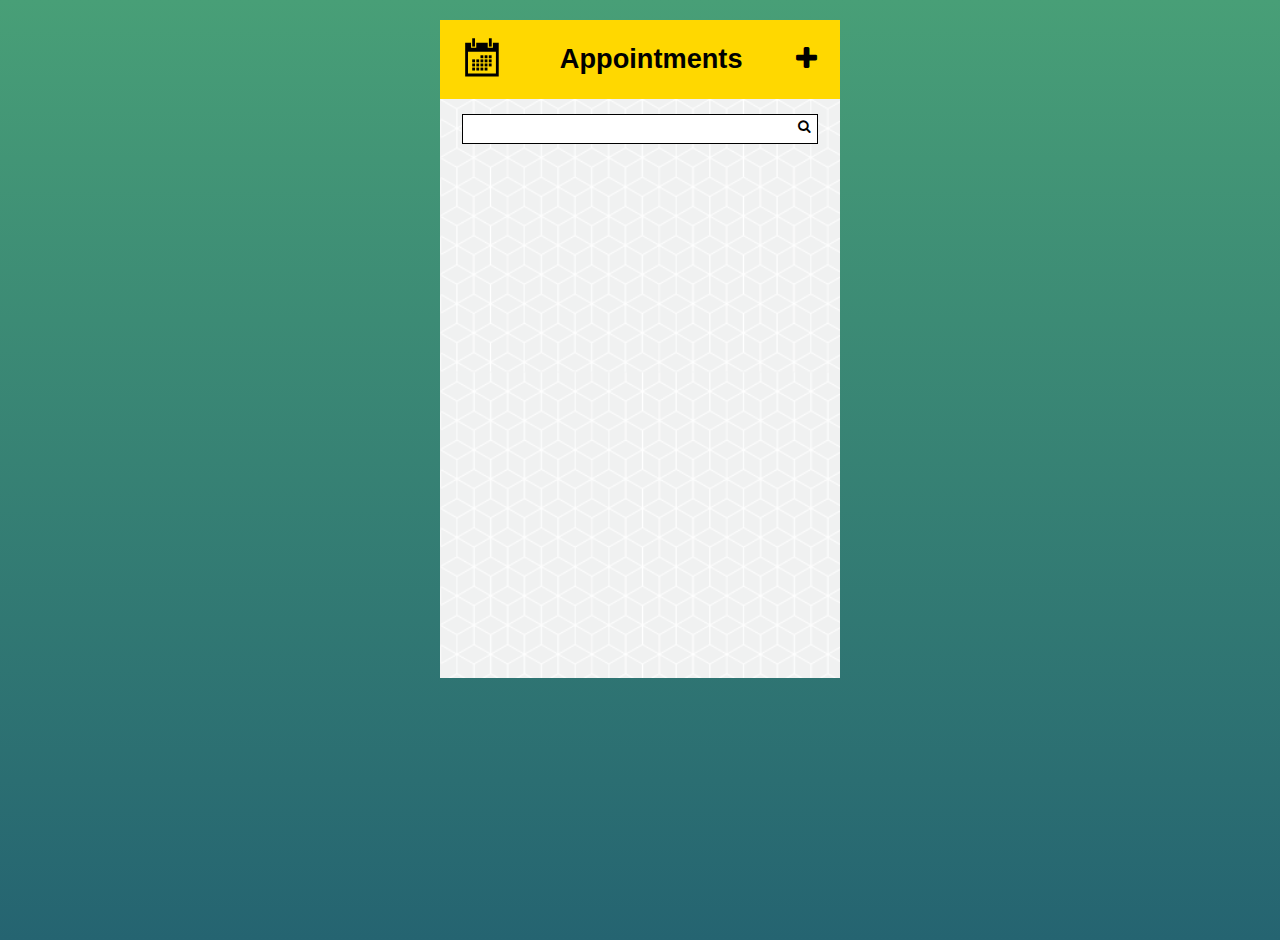
<file: form-appointment/index.html>
<!DOCTYPE html>
<html>
  <head>
    <meta charset="utf-8">
    <script src="js/jquery-1.11.2.min.js"></script>
    <script src="js/jquery-1.11.2.js"></script>
    <script src="http://ajax.googleapis.com/ajax/libs/jquery/1.7/jquery.min.js"></script>
    <script type="text/javascript" src="http://maps.google.com/maps/api/js?sensor=true"></script>
    <script src="js/maps.js"></script>
    <meta name="viewport" content="width=device-width, initial-scale=1">
    <link href='http://fonts.googleapis.com/css?family=Montserrat' rel='stylesheet' type='text/css'>
    <link rel="stylesheet" href="http://maxcdn.bootstrapcdn.com/font-awesome/4.3.0/css/font-awesome.min.css">
    <link href='http://fonts.googleapis.com/css?family=Montserrat' rel='stylesheet' type='text/css'>
    <link href='http://fonts.googleapis.com/css?family=Ubuntu:300,400' rel='stylesheet' type='text/css'>

    <link rel="stylesheet" href="css/main.css">
        <link rel="stylesheet" href="css/responsive.css">
    <title>Title</title>
  </head>
  <body>





    <div class="wrapper"></div>





    <div class="deats-wrapper">
      <div class="deats-title-div title-div">
        <button class="deats-back-button back-button">
          <svg class="deats-back-svg back-svg" xmlns="http://www.w3.org/2000/svg" xmlns:xlink="http://www.w3.org/1999/xlink" xmlns:sketch="http://www.bohemiancoding.com/sketch/ns" width="60px" height="60px" viewBox="0 0 60 60" version="1.1">
              <title>Slice 1</title>
              <description>Created with Sketch (http://www.bohemiancoding.com/sketch)</description>
              <defs/>
              <g id="Page 1" stroke="none" stroke-width="1" fill="none" fill-rule="evenodd">
                  <g id="Group" fill="#FFF">
                      <path d="M30,0 C13.4622,0 0,13.452 0,29.9898 C0,46.5372 13.4622,60 30,60 C46.5378,60 60,46.5372 60,29.9898 C60,13.452 46.5378,0 30,0 L30,0 Z M30,54.5424 C16.4652,54.5424 5.4576,43.5342 5.4576,29.9898 C5.4576,16.455 16.4652,5.4576 30,5.4576 C43.5348,5.4576 54.5424,16.455 54.5424,29.9898 C54.5424,43.5348 43.5348,54.5424 30,54.5424 L30,54.5424 Z M30,54.5424" id="Shape"/>
                      <path d="M30.6923545,42.3129124 C31.615146,43.2290292 33.1117881,43.2290292 34.0333392,42.3129124 C34.9561307,41.3972061 34.9561307,39.9107234 34.0333392,38.9941959 L24.8931555,30 L34.0337527,21.0061121 C34.9565441,20.0904059 34.9565441,18.6035125 34.0337527,17.6873956 C33.5727704,17.2295425 32.9674985,17 32.3630536,17 C31.7586086,17 31.1533368,17.2295425 30.6923545,17.6873956 L19.9665574,28.3407958 C19.0433525,29.2569126 19.0433525,30.7429847 19.9665574,31.6595122 L30.6923545,42.3129124 Z M30.6923545,42.3129124" id="Shape"/>
                  </g>
              </g>
          </svg>
        </button>
        <div class="deats-icon-div icon-div">
              <i class="fa fa-pencil deats-edit-icon"></i>
        </div>
      </div>
      <div class="deats-div">
        <div class="deats-div-components deats-title-span">doctor appointmen</div>
        <div class="deats-div-components deats-date-time-span">date 112 423</div>
        <div class="deats-div-components deats-full-date-time-span">date 112 423</div>
        <div class="deats-div-components deats-background map deats-div-components-map" id="map">map</div>
        <div class="deats-div-components deats-background weather">
          <div class="white-overlay"></div>
          <div class="deats-weather-components deats-weather-temp">
            <p class="p-top temp-top">Temperature:</p>
            <p class="temp-bottom">26&#176;</p>
          </div>
          <div class="deats-weather-components deats-weather-rain">
            <p class="p-top rain-chance-top">Humidity:</p>
            <p class="rain-chance-bottom">40%</p>
          </div>
        </div>
      </div>
    </div>





    <script type="schmoo" id="main-screen">
      <div class="title-div">
        <span class="logo-span">
          <svg class="calendar-svg" xmlns="http://www.w3.org/2000/svg" xmlns:xlink="http://www.w3.org/1999/xlink" version="1.1" id="Layer_1" x="0px" y="0px" width="100px" height="100px" viewBox="5.0 -10.0 100.0 135.0" enable-background="new 0 0 100 100" xml:space="preserve">
          <g>
            <rect x="65.945" y="43.337" fill="#000000" width="6.493" height="6.736"/>
          </g>
          <g>
            <rect x="56.457" y="43.337" fill="#000000" width="6.486" height="6.736"/>
          </g>
          <g>
            <rect x="46.958" y="43.337" fill="#000000" width="6.483" height="6.736"/>
          </g>
          <g>
            <rect x="65.945" y="52.729" fill="#000000" width="6.493" height="6.738"/>
          </g>
          <g>
            <rect x="56.457" y="52.729" fill="#000000" width="6.486" height="6.738"/>
          </g>
          <g>
            <rect x="46.958" y="52.729" fill="#000000" width="6.483" height="6.738"/>
          </g>
          <g>
            <rect x="37.466" y="52.729" fill="#000000" width="6.49" height="6.738"/>
          </g>
          <g>
            <rect x="27.975" y="52.729" fill="#000000" width="6.489" height="6.738"/>
          </g>
          <g>
            <rect x="65.945" y="62.12" fill="#000000" width="6.493" height="6.735"/>
          </g>
          <g>
            <rect x="56.457" y="62.12" fill="#000000" width="6.486" height="6.735"/>
          </g>
          <g>
            <rect x="46.958" y="62.12" fill="#000000" width="6.483" height="6.735"/>
          </g>
          <g>
            <rect x="37.466" y="62.12" fill="#000000" width="6.49" height="6.735"/>
          </g>
          <g>
            <rect x="27.975" y="62.12" fill="#000000" width="6.489" height="6.735"/>
          </g>
          <g>
            <rect x="56.457" y="71.512" fill="#000000" width="6.486" height="6.734"/>
          </g>
          <g>
            <rect x="46.958" y="71.512" fill="#000000" width="6.483" height="6.734"/>
          </g>
          <g>
            <rect x="37.466" y="71.512" fill="#000000" width="6.49" height="6.734"/>
          </g>
          <g>
            <rect x="27.975" y="71.512" fill="#000000" width="6.489" height="6.734"/>
          </g>
          <path class="calendar-path" fill="#000000" d="M75.435,14.846v11.409H63.513V14.846H37.246v11.409h-11.89V14.846H11.883V91.71h76.864V14.846H75.435z   M82.302,85.265H18.328V35.342h63.974V85.265z"/>
          <rect x="66.264" y="4.35" fill="#000000" width="6.427" height="19.082"/>
          <rect x="27.975" y="4.35" fill="#000000" width="6.427" height="19.082"/>
          </svg>
        </span>
        <span class="title-span">Appointments</span>
        <button class="new-appt-button"><i class="fa fa-plus fa-2x"></i></button>
      </div>
      <div class="search-div">
        <input class="search-input" type="text">
        <button class="search-submit-button"><i class="fa fa-search"></i></button>
      </div>
      <div class="list">
        <ul class="appt-list">
          
        </ul>
      </div>
    </script>





    <script type="scrizipt" class="appt-listing">

          <li class="appointment-list-item">
            <div class="click-4-deats">
              <div class="column time-weather-div">
                <span class="time-span">T:ME</span>
                <span class="weather-span">56</span>
              </div>
              <div class="column title-place-div">
                <span class="li-title-span">TITLE</span>
                <span class="place-span">ADDRESS</span>
              </div>
            </div>
            <div class="icon-div delete-div">
              <i class="fa fa-trash-o main-trash"></i>
            </div>
          </li>

    </script>





    <script type="text/html" id="new-appointment">
      <div class="title-div appt-title-div">
        <button class="back-button">
          <svg class="back-svg" xmlns="http://www.w3.org/2000/svg" xmlns:xlink="http://www.w3.org/1999/xlink" xmlns:sketch="http://www.bohemiancoding.com/sketch/ns" width="60px" height="60px" viewBox="0 0 60 60" version="1.1">
              <title>Slice 1</title>
              <description>Created with Sketch (http://www.bohemiancoding.com/sketch)</description>
              <defs/>
              <g id="Page 1" stroke="none" stroke-width="1" fill="none" fill-rule="evenodd">
                  <g id="Group" fill="#000000">
                      <path d="M30,0 C13.4622,0 0,13.452 0,29.9898 C0,46.5372 13.4622,60 30,60 C46.5378,60 60,46.5372 60,29.9898 C60,13.452 46.5378,0 30,0 L30,0 Z M30,54.5424 C16.4652,54.5424 5.4576,43.5342 5.4576,29.9898 C5.4576,16.455 16.4652,5.4576 30,5.4576 C43.5348,5.4576 54.5424,16.455 54.5424,29.9898 C54.5424,43.5348 43.5348,54.5424 30,54.5424 L30,54.5424 Z M30,54.5424" id="Shape"/>
                      <path d="M30.6923545,42.3129124 C31.615146,43.2290292 33.1117881,43.2290292 34.0333392,42.3129124 C34.9561307,41.3972061 34.9561307,39.9107234 34.0333392,38.9941959 L24.8931555,30 L34.0337527,21.0061121 C34.9565441,20.0904059 34.9565441,18.6035125 34.0337527,17.6873956 C33.5727704,17.2295425 32.9674985,17 32.3630536,17 C31.7586086,17 31.1533368,17.2295425 30.6923545,17.6873956 L19.9665574,28.3407958 C19.0433525,29.2569126 19.0433525,30.7429847 19.9665574,31.6595122 L30.6923545,42.3129124 Z M30.6923545,42.3129124" id="Shape"/>
                  </g>
              </g>
          </svg>
        </button>
        <span class="appt-title-span title-span">New Appointment</span>
      </div>
       <div class="appt-name-div">
         <form class="new-appointment-form" action="">
          <div class="appt-listdivs appt-title-div-edit-add">
            <span class="appt-white-blocks appt-name-label-span">title</span>
            <input class="appt-input appt-name-input" type="text">
          </div>
          <div class="appt-listdivs appt-street-div">
            <span class="appt-white-blocks appt-street-label-span">street</span>
            <input class="appt-input appt-street-input" id="appt-street-input" type="text">
          </div>
          <div class="appt-listdivs city-st-div">
            <div class="appt-listdivs city-div">

                <span class="appt-white-blocks city-title">city</span>
                <input class="appt-input city-title-input" type="text">

              <label class="appt-label state-choice-label">
                <select class="appt-select state-choice" name="" id="">
                  <option class="state-option" value="">..</option>
                  <option class="state-option" value="al">AL</option>
                  <option class="state-option" value="ak">AK</option>
                  <option class="state-option" value="az">AZ</option>
                  <option class="state-option" value="ar">AR</option>
                  <option class="state-option" value="ca">CA</option>
                  <option class="state-option" value="co">CO</option>
                  <option class="state-option" value="ct">CT</option>
                  <option class="state-option" value="de">DE</option>
                  <option class="state-option" value="fl">FL</option>
                  <option class="state-option" value="ga">GA</option>
                  <option class="state-option" value="hi">HI</option>
                  <option class="state-option" value="id">ID</option>
                  <option class="state-option" value="il">IL</option>
                  <option class="state-option" value="in">IN</option>
                  <option class="state-option" value="ia">IA</option>
                  <option class="state-option" value="ks">KS</option>
                  <option class="state-option" value="ky">KY</option>
                  <option class="state-option" value="la">LA</option>
                  <option class="state-option" value="me">ME</option>
                  <option class="state-option" value="md">MD</option>
                  <option class="state-option" value="ma">MA</option>
                  <option class="state-option" value="mi">MI</option>
                  <option class="state-option" value="mn">MN</option>
                  <option class="state-option" value="ms">MS</option>
                  <option class="state-option" value="mo">MO</option>
                  <option class="state-option" value="mt">MT</option>
                  <option class="state-option" value="ne">NE</option>
                  <option class="state-option" value="nv">NV</option>
                  <option class="state-option" value="nh">NH</option>
                  <option class="state-option" value="nj">NJ</option>
                  <option class="state-option" value="nm">NM</option>
                  <option class="state-option" value="ny">NY</option>
                  <option class="state-option" value="nc">NC</option>
                  <option class="state-option" value="nd">ND</option>
                  <option class="state-option" value="oh">OH</option>
                  <option class="state-option" value="ok">OK</option>
                  <option class="state-option" value="or">OR</option>
                  <option class="state-option" value="pa">PA</option>
                  <option class="state-option" value="ri">RI</option>
                  <option class="state-option" value="sc">SC</option>
                  <option class="state-option" value="sd">SD</option>
                  <option class="state-option" value="tn">TN</option>
                  <option class="state-option" value="tx">TX</option>
                  <option class="state-option" value="ut">UT</option>
                  <option class="state-option" value="vt">VT</option>
                  <option class="state-option" value="va">VA</option>
                  <option class="state-option" value="wa">WA</option>
                  <option class="state-option" value="wv">WV</option>
                  <option class="state-option" value="wi">WI</option>
                  <option class="state-option" value="wy">WY</option>
                </select>
              </label>
            </div>
          </div>
          <div class="appt-listdivs appt-date-div">
            <span class="appt-white-blocks appt-date-label-span">date</span>
            <input id="tester" class="appt-input appt-date-label-input" type="text" placeholder="mm/dd/yy">
          </div>
          <div class="appt-listdivs appt-time-category-div">

              <label class="appt-label-time appt-label time-hours-label">

                <select class="appt-select-time appt-select time-hours">
                  <option value="1">1</option>
                  <option value="2">2</option>
                  <option value="3">3</option>
                  <option value="4">4</option>
                  <option value="5">5</option>
                  <option value="6">6</option>
                  <option value="7">7</option>
                  <option value="8">8</option>
                  <option value="9">9</option>
                  <option value="10">10</option>
                  <option value="11">11</option>
                  <option value="0">12</option>
                </select>
              </label>
              <label class="appt-label-time appt-label time-minutes-label">
                <select class="appt-select-time appt-select time-minutes">
                  <option value="00">00</option>
                  <option value="15">15</option>
                  <option value="30">30</option>
                  <option value="45">45</option>
                </select>
              </label>
              <label class="appt-label-time appt-label time-pmam-label">
                <select class="appt-select-time appt-select time-pmam">
                  <option value="12">pm</option>
                  <option value="0">am</option>
                </select>
              </label>
            </span>
            <label class="appt-label-category appt-label">
              <select class="appt-select-category appt-select">
                <option selected value="Medical">Medical</option>
                <option value="Entertainment">Entertainment</option>
                <option value="School">School</option>
                <option value="Family">Family</option>
                <option value="Poop">Poop</option>
              </select>
            </label>
          </div>
          <div class="cancel-save-div">
            <button class="cancel-save cancel-button">Cancel</button>
            <button class="cancel-save submit-button">Submit</button>

          </div>
          <div class="error-message-fill"></div>

        </form>
      </div>
    </script>

    <script type="bamboo" id="edit-appointment">
      <div class="title-div appt-title-div">
        <button class="back-button">
          <svg class="back-svg" xmlns="http://www.w3.org/2000/svg" xmlns:xlink="http://www.w3.org/1999/xlink" xmlns:sketch="http://www.bohemiancoding.com/sketch/ns" width="60px" height="60px" viewBox="0 0 60 60" version="1.1">
              <title>Slice 1</title>
              <description>Created with Sketch (http://www.bohemiancoding.com/sketch)</description>
              <defs/>
              <g id="Page 1" stroke="none" stroke-width="1" fill="none" fill-rule="evenodd">
                  <g id="Group" fill="#000000">
                      <path d="M30,0 C13.4622,0 0,13.452 0,29.9898 C0,46.5372 13.4622,60 30,60 C46.5378,60 60,46.5372 60,29.9898 C60,13.452 46.5378,0 30,0 L30,0 Z M30,54.5424 C16.4652,54.5424 5.4576,43.5342 5.4576,29.9898 C5.4576,16.455 16.4652,5.4576 30,5.4576 C43.5348,5.4576 54.5424,16.455 54.5424,29.9898 C54.5424,43.5348 43.5348,54.5424 30,54.5424 L30,54.5424 Z M30,54.5424" id="Shape"/>
                      <path d="M30.6923545,42.3129124 C31.615146,43.2290292 33.1117881,43.2290292 34.0333392,42.3129124 C34.9561307,41.3972061 34.9561307,39.9107234 34.0333392,38.9941959 L24.8931555,30 L34.0337527,21.0061121 C34.9565441,20.0904059 34.9565441,18.6035125 34.0337527,17.6873956 C33.5727704,17.2295425 32.9674985,17 32.3630536,17 C31.7586086,17 31.1533368,17.2295425 30.6923545,17.6873956 L19.9665574,28.3407958 C19.0433525,29.2569126 19.0433525,30.7429847 19.9665574,31.6595122 L30.6923545,42.3129124 Z M30.6923545,42.3129124" id="Shape"/>
                  </g>
              </g>
          </svg>
        </button>
        <span class="edit-appt-title-span appt-title-span title-span">Edit Appointment</span>
        <div class="edit-icon-div icon-div">
              <i class="fa fa-trash-o edit-trash-icon"></i>
        </div>
      </div>
      <div class="appt-name-div">
        <form class="new-appointment-form" action="">
          <div class="appt-listdivs appt-title-div-edit-add">
            <span class="appt-white-blocks appt-name-label-span">title</span>
            <input class="appt-input appt-name-input" type="text">
          </div>
          <div class="appt-listdivs appt-street-div">
            <span class="appt-white-blocks appt-street-label-span">street</span>

            <input class="appt-input appt-street-input" id="appt-street-input" type="text">
          </div>
          <div class="appt-listdivs city-st-div">
            <div class="appt-listdivs city-div">

                <span class="appt-white-blocks city-title">city</span>
                <input class="appt-input city-title-input" type="text">

              <label class="appt-label state-choice-label">

                <select class="appt-select state-choice" name="" id="">
                  <option class="state-option" value="">..</option>
                  <option class="state-option" value="al">AL</option>
                  <option class="state-option" value="ak">AK</option>
                  <option class="state-option" value="az">AZ</option>
                  <option class="state-option" value="ar">AR</option>
                  <option class="state-option" value="ca">CA</option>
                  <option class="state-option" value="co">CO</option>
                  <option class="state-option" value="ct">CT</option>
                  <option class="state-option" value="de">DE</option>
                  <option class="state-option" value="fl">FL</option>
                  <option class="state-option" value="ga">GA</option>
                  <option class="state-option" value="hi">HI</option>
                  <option class="state-option" value="id">ID</option>
                  <option class="state-option" value="il">IL</option>
                  <option class="state-option" value="in">IN</option>
                  <option class="state-option" value="ia">IA</option>
                  <option class="state-option" value="ks">KS</option>
                  <option class="state-option" value="ky">KY</option>
                  <option class="state-option" value="la">LA</option>
                  <option class="state-option" value="me">ME</option>
                  <option class="state-option" value="md">MD</option>
                  <option class="state-option" value="ma">MA</option>
                  <option class="state-option" value="mi">MI</option>
                  <option class="state-option" value="mn">MN</option>
                  <option class="state-option" value="ms">MS</option>
                  <option class="state-option" value="mo">MO</option>
                  <option class="state-option" value="mt">MT</option>
                  <option class="state-option" value="ne">NE</option>
                  <option class="state-option" value="nv">NV</option>
                  <option class="state-option" value="nh">NH</option>
                  <option class="state-option" value="nj">NJ</option>
                  <option class="state-option" value="nm">NM</option>
                  <option class="state-option" value="ny">NY</option>
                  <option class="state-option" value="nc">NC</option>
                  <option class="state-option" value="nd">ND</option>
                  <option class="state-option" value="oh">OH</option>
                  <option class="state-option" value="ok">OK</option>
                  <option class="state-option" value="or">OR</option>
                  <option class="state-option" value="pa">PA</option>
                  <option class="state-option" value="ri">RI</option>
                  <option class="state-option" value="sc">SC</option>
                  <option class="state-option" value="sd">SD</option>
                  <option class="state-option" value="tn">TN</option>
                  <option class="state-option" value="tx">TX</option>
                  <option class="state-option" value="ut">UT</option>
                  <option class="state-option" value="vt">VT</option>
                  <option class="state-option" value="va">VA</option>
                  <option class="state-option" value="wa">WA</option>
                  <option class="state-option" value="wv">WV</option>
                  <option class="state-option" value="wi">WI</option>
                  <option class="state-option" value="wy">WY</option>
                </select>
              </label>
            </div>
          </div>
          <div class="appt-listdivs appt-date-div">
            <span class="appt-white-blocks appt-date-label-span">date</span>
            <input id="tester" class="appt-input appt-date-label-input" type="text" placeholder="mm/dd/yy">
          </div>
          <div class="appt-listdivs appt-time-category-div">

              <label class="appt-label-time appt-label time-hours-label">
                <select class="appt-select-time appt-select time-hours">
                  <option value="1">1</option>
                  <option value="2">2</option>
                  <option value="3">3</option>
                  <option value="4">4</option>
                  <option value="5">5</option>
                  <option value="6">6</option>
                  <option value="7">7</option>
                  <option value="8">8</option>
                  <option value="9">9</option>
                  <option value="10">10</option>
                  <option value="11">11</option>
                  <option value="12">12</option>
                </select>
              </label>
              <label class="appt-label-time appt-label time-minutes-label">
                <select class="appt-select-time appt-select time-minutes">
                  <option value="00">00</option>
                  <option value="15">15</option>
                  <option value="30">30</option>
                  <option value="45">45</option>
                </select>
              </label>
              <label class="appt-label-time appt-label time-pmam-label">
                <select class="appt-select-time appt-select time-pmam">
                  <option value="12">pm</option>
                  <option value="0">am</option>
                </select>
              </label>
            </span>
            <label class="appt-label-category appt-label">
              <select class="appt-select-category appt-select">
                <option selected value="Medical">Medical</option>
                <option value="Entertainment">Entertainment</option>
                <option value="School">School</option>
                <option value="Family">Family</option>
                <option value="Poop">Poop</option>
              </select>
            </label>
          </div>
          <div class="cancel-save-div">
            <button class="cancel-save cancel-button">Cancel</button>
            <button class="cancel-save submit-button">Submit</button>

          </div>
          <div class="error-message-fill"></div>

        </form>
      </div>
    </script>



    

  <script src="js/essentials.js"></script>
  <script src="js/screen-manager.js"></script>
  <script src="js/appointment.js"></script>
  <script src="js/object-store.js"></script>
  <script src="js/main.js"></script>
  <script src="js/moment.js"></script>





  </body>
</html>
</file>
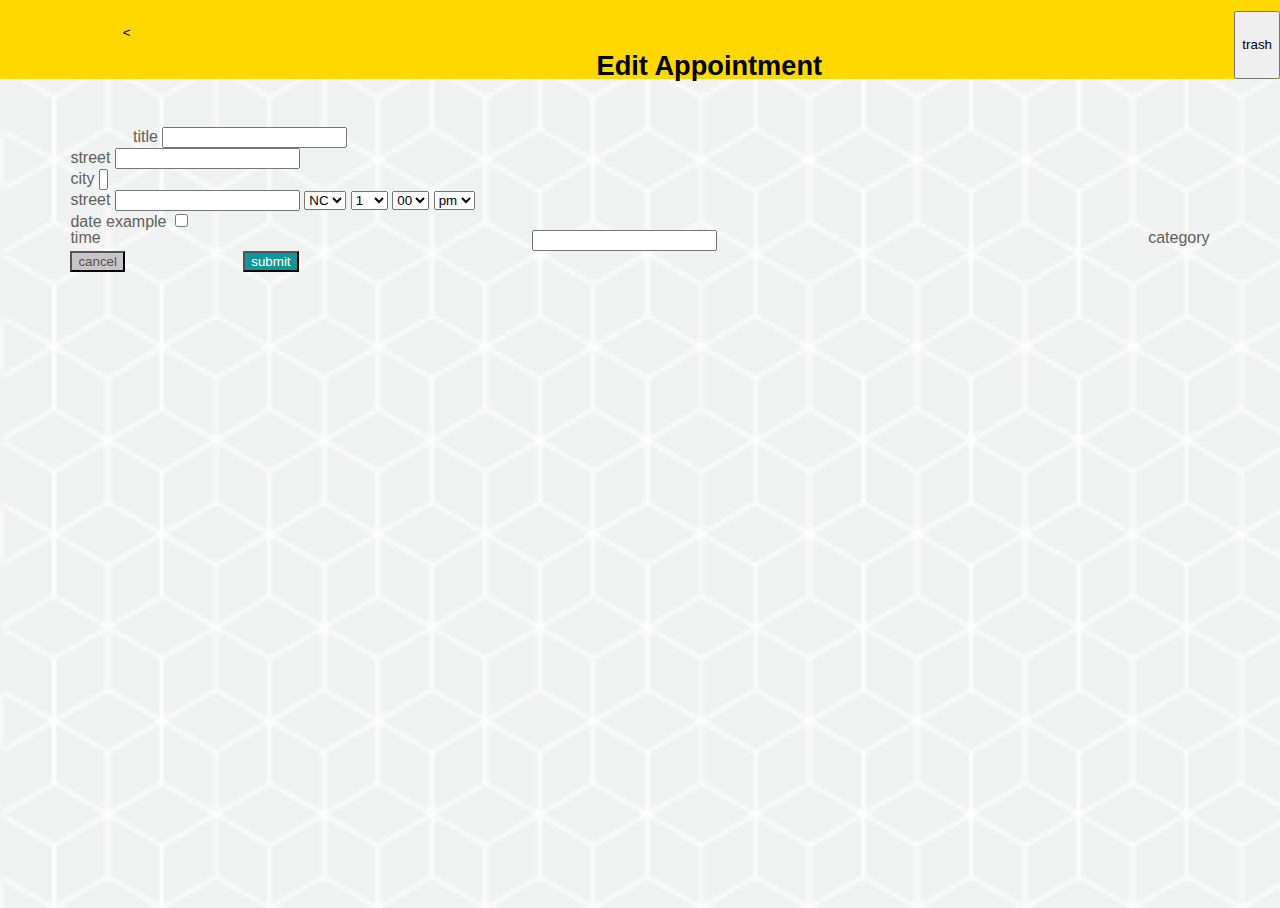
<file: form-appointment/edit-appointment.html>
<!DOCTYPE html>
<html>
  <head>
    <meta charset="utf-8">
    <script src="js/jquery-1.11.2.min.js"></script>
    <script src="js/jquery-1.11.2.js"></script>
    <link href='http://fonts.googleapis.com/css?family=Montserrat' rel='stylesheet' type='text/css'>
    <link rel="stylesheet" href="css/main.css">
    <title>Title</title>
  </head>
  <body>
    <div class="wrapper">
      <div class="title-div appt-title-div">
        <button class="back-button">&lt;</button>
        <span class="title-span">Edit Appointment</span>
        <button class="trash-button">trash</button>
      </div>
      <div class="appt-name-div">
        <form class="new-appointment-form" action="">
          <div class="appt-name-div">
            <span class="appt-name-label-span">title</span>
          <input class="appt-name-input" type="text">
          </div>
          <div class="appt-street-div">
            <span class="appt-street-label-span">street</span>
          <input class="appt-street-input" type="text">
          </div>  
          <div class="city-st-div">
            <div class="city-div">
              <span class="city-title">city</span>
              <input class="city-title-input" type="text">
            </div>
            <span class="appt-street-label-span">street</span>
          <input class="appt-street-input" type="text">           
            <select class="state-choice" name="" id="">
              <option value="">NC</option>
              <option value="">SC</option>
            </select>


          <select class="time-hours">
            <option value="1">1</option>
            <option value="2">2</option>
            <option value="3">3</option>
            <option value="4">4</option>
            <option value="5">5</option>
            <option value="6">6</option>
            <option value="7">7</option>
            <option value="8">8</option>
            <option value="9">9</option>
            <option value="10">10</option>
            <option value="11">11</option>
            <option value="12">12</option>
          </select>
          <select class="time-hours">
            <option value="00">00</option>
            <option value="15">15</option>
            <option value="30">30</option>
            <option value="45">45</option>
          </select>
          <select class="time-hours">
            <option value="12">pm</option>
            <option value="0">am</option>
          </select>
          </div>  
          <div class="appt-date-div">
            <span class="appt-date-label-span">date</span>
          <span class="appt-date-span">example</span>
          <input class="date-appear" type="checkbox">
          </div>
          <div class="appt-time-category-div">
            <span class="appt-street-label-span">time</span>
          <input class="appt-street-input" type="text">
          <span>category</span>
          </div>
          <div="cancel-save-div">
            <button class="cancel-button">cancel</button>
            <button class="submit-button">submit</button>
          </div>          
        </form>
      </div>
    </div>
  <script src="js/appointment.js"></script>
  </body>
</html>
</file>
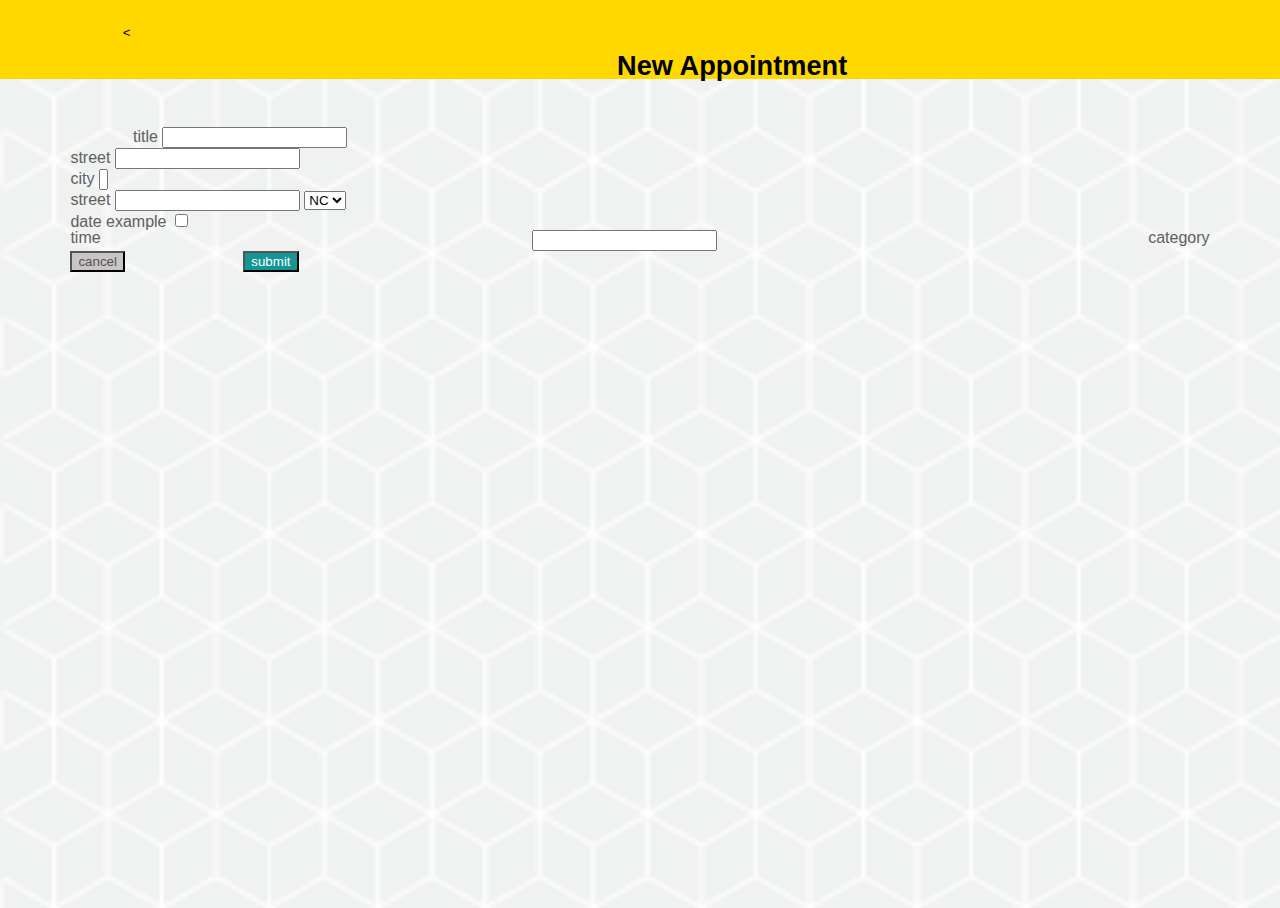
<file: form-appointment/make-appointment.html>
<!DOCTYPE html>
<html>
  <head>
    <meta charset="utf-8">
    <script src="js/jquery-1.11.2.min.js"></script>
    <script src="js/jquery-1.11.2.js"></script>
    <link href='http://fonts.googleapis.com/css?family=Montserrat' rel='stylesheet' type='text/css'>
    <link rel="stylesheet" href="css/main.css">
    <title>Title</title>
  </head>
  <body>
    <div class="wrapper">
    	<div class="title-div appt-title-div">
    		<button class="back-button">&lt;</button>
    		<span class="title-span">New Appointment</span>
    	</div>
    	<div class="appt-name-div">
	    	<form class="new-appointment-form" action="">
	    		<div class="appt-name-div">
	    			<span class="appt-name-label-span">title</span>
					<input class="appt-name-input" type="text">
	    		</div>
	    		<div class="appt-street-div">
	    			<span class="appt-street-label-span">street</span>
					<input class="appt-street-input" type="text">
	    		</div>	
	    		<div class="city-st-div">
	    			<div class="city-div">
	    				<span class="city-title">city</span>
	    				<input class="city-title-input" type="text">
	    			</div>
	    			<span class="appt-street-label-span">street</span>
					<input class="appt-street-input" type="text">	    			
	    			<select class="state-choice" name="" id="">
	    				<option value="">NC</option>
	    				<option value="">SC</option>
	    			</select>
	    		</div>	
	    		<div class="appt-date-div">
	    			<span class="appt-date-label-span">date</span>
					<span class="appt-date-span">example</span>
					<input class="date-appear" type="checkbox">
	    		</div>
	    		<div class="appt-time-category-div">
	    			<span class="appt-street-label-span">time</span>
					<input class="appt-street-input" type="text">
					<span>category</span>
	    		</div>
	    		<div="cancel-save-div">
	    			<button class="cancel-button">cancel</button>
	    			<button class="submit-button">submit</button>
	    		</div>	    		
	    	</form>
    	</div>
    </div>
  <script src="js/appointment.js"></script>
  </body>
</html>
</file>
<file: form-appointment/css/responsive.css>
@media screen and (min-width:450px) {

	html,
	body {
		height: 100%;
	}

	html {
		padding: 20px 0;
	}
		
	.wrapper {
		margin: 0 auto;
		height: 650px;
		width: 400px;
	}

	.appt-input {
		margin-top: 0;
	}

	.appt-white-blocks {
		margin-right: -1%;
	}

	.title-span {
		margin-top: 3.5%;
	}

	.new-appt-button {
		margin-top: -2%;
	}

	.back-button {
		margin-top: -1.5%;
	}

}



@media screen and (max-width: 395px) {

	.appt-select {
		height: 33px;
		padding-top: 4px;
	}

	.title-span {
		font-size: 100%;
		margin-top: 3.92%;
	}

	.appt-title-span {
		font-size: 95%;
		padding-top: 4%;
		margin-top: 0%;
	}

	.appt-label:before {
	    height:32px;
	}

	.appt-label-category {
		width: 36%;		
	}

	.appt-label-category:after {
		padding:0 0px 2px 5px;
	}

	.appt-select-category {
		width: 100%;
	}

	.state-choice {
		height: 33px;
	}

	.state-choice-label:after {
		top: 1px;
		padding:0 0px 2px 5px;
	}

	.state-choice-label:before {
		top: -8px;
	}

	.back-button {
		width: 10%;
	}

}



@media screen and (max-width: 340px) {

	.time-span {
		font-size: 130%;
	}

	.title-span {
		font-size: 100%;
		margin-top: 0;
		padding-top: 4.5%;
	}

	.appt-title-span {
		font-size: 90%;
		padding-top: .69em;
	}

	.new-appt-button {
		margin-right: 3.8%;
		margin-top: -1.5%;
	}

	.back-button {
		width: 11%;
	}

}
</file>
<file: form-appointment/css/main.css>
/*************************************************************
***** BODY, GENERAL, AND RESET *********
*************************************************************/
@import url('reset.css');

html,
body {
	width: 100%;
	height: 100%;	
}

body {
	background-image: -webkit-gradient(
	linear,
	left top,
	left bottom,
	color-stop(0, #489F77),
	color-stop(1, #256471)
);
	position: relative;
}

.wrapper {
	width: 100%;
	height: 100%;
	margin: 0 auto;
	background: white;
	padding: 0 0em .5em;
	font-family: helvetica;
	color: black;
	position: relative;
	background: url('../img/background.png');
	background-size: cover;
}

.column {
	display: flex;
	flex-direction: column;
	justify-content: space-between;
	flex-wrap: wrap;
}

/*************************************************************
***** TITLE DIV *********
*************************************************************/

.title-div {
	text-align: center;
	display: flex;
	flex-direction: row;
	justify-content: space-between;
	flex-wrap: wrap;
	padding: .4em 0em .1em;
	font-size: 170%;
	margin: 0 auto;
	margin-bottom: 3.8%;
	font-family: helvetica;
	font-weight: bold;
	color: black;
	background: #FFD800;
	height: 65px;
	position: relative;
}

.title-span {
	-webkit-flex: 2.8;
	margin-top: 3.2%;
}

.new-appt-button {
	border: none;
	background: transparent;
	margin-right: 4.3%;
	margin-top: -1.5%;
}

.logo-span {
	-webkit-flex: .5;
	margin-left: 5.75%;
	background: transparent;
	height: 70%;
	margin-top: .18em;
}

.calendar-svg {
	width: 20%;
	height: 75%;
	left: 0px;
	top: 15%;
	position: absolute;
	z-index: 30;
}

.calendar-path {
}

/*************************************************************
***** SEARCH DIV *********
*************************************************************/

.search-div {
	position: relative;
}

.search-input {
	width: 85%;
	padding: .5em;
	margin: 0 auto;
	display: block;
	border: 1px solid;
}

.search-submit-button {
	position: absolute;
	top: 4px;
	right: 6%;
	border: none;
	background: transparent;
	outline: none;
}

/*************************************************************
***** UL *********
*************************************************************/

ul {
	width: 88.5%;
	margin: 4% auto 0 auto;
}

/*************************************************************
***** LI *********
*************************************************************/

.appointment-list-item {
	list-style: none;
	display: flex;
	flex-direction: row;
	justify-content: space-between;
	flex-wrap: wrap;	
	margin-top: 2%;
	height: 10%;
	text-align: center;
	font-weight: 300;
	border: 1px solid;
	background: #EDEDF4;
	color: #5E4F55;
	font-family: helvetica;
}

.time-weather-div {
	-webkit-flex: 1;
}

.time-span {
	padding: 8.9% 0;
	background: #159696;
	box-shadow: 0 0 1px #5F839C;
	font-size: 140%;
	font-weight: bold;
	color: white;
	
}

.weather-span {
	padding: 8.9% 0;
	box-shadow: 0 0 1px #5F839C;
	font-size: 130%;
	background: #b5bbbc;
}

/*************************************************************
***** MIDDLE/RIGHT CONTENTS OF LI *********
*************************************************************/

.click-4-deats {
	width: 93%;
	display: flex;
	flex-direction: row;
	justify-content: space-between;
	flex-wrap: wrap;
}

.title-place-div {
	-webkit-flex: 2.1;
	font-size: 115%;
	text-align: left;
	padding-left: 4%;
}

.li-title-span {
	padding-top: 3.5%;
	font-size: 130%;
	font-weight: bold;
	color: black;
}

.place-span {
	padding-bottom: 6%;
}

.icon-div {
	width: 4%;
	text-align: center;
	z-index: 8;
	position: relative;
}

.fa-trash-o {
	margin-top: 220%;
	margin-left: -120%;
	cursor: pointer;
	z-index: 1;
	position: absolute;
}

/******************** APPOINTMENTS PAGE *******************************/

/*************************************************************
***** TITLE *********
*************************************************************/

.back-svg {
	width: 100%;
	height: 15%;
}

.back-button {
	background: transparent;
	border: none;
	width: 9%;
	margin-left: 5.4%;
	margin-top: -2%;
}

.appt-title-span {
	padding-right: 13%;
}

.appt-name-div {
	width: 89%;
	margin: 0 auto;
	color: #606060;
}

/*************************************************************
***** NEW APPOINTMENT FORM *********
*************************************************************/

.appt-input {
	height: 4%;
	border: none;
	box-shadow: 0 0 1px 0 #606060;
	background: #EDEDF4;
	padding: 2%;
	font-size: 1.09em;
	margin-left: 0;
	width: 70%;
}

.appt-white-blocks {
	box-shadow: 0 0 2px #606060;
	padding: 2%;
	width: 20%;
	display: inline-block;
	text-align: center;
	font-weight: bold;
	font-size: 1.3em;
	background: white;
	margin-right: -1.05%;

}

.appt-listdivs {
	margin: 8% auto;
}

.appt-time-category-div {
	display: flex;
	flex-direction: row;
	justify-content: space-between;
	flex-wrap: wrap;		
}

.appt-time-input {
	width: 45%;
}

.cancel-save-div {
  display: flex;
  flex-direction: row;
  justify-content: center;
  flex-wrap: wrap;	
}

.cancel-save {
	border: none;
	border-radius: 5% / 17%;
	font-size: 1.08em;
	padding: 2.5% 7%;	
}

.cancel-button {
	background: #c6c6c6;
	color: #5E4F55;	
	margin-right: 5%;
}

.submit-button {
	background: #159696;
	color: white;
	margin-left: 5%;
}

.city-title-input {
	width: 1px;
	margin-right: 20px;	
}

.error-message-fill {
	margin-top: 3%;
	color: red;
	text-align: center;
}

/*************************************************************
***** DROPDOWN MENUS *********
*************************************************************/

.appt-select {
	border: none;
	outline: none;
	background: #EDEDF4;
	font-family: helvetica;
	-webkit-border-radius: 5% / 17%;
	        border-radius: 5% / 17%;
	height: 35px;
	box-shadow: 0 0 1px 0 #606060;	
	font-size: 1.2em;
	padding: 6px;
	padding-right: 21px;
    display: inline-block;
    -webkit-appearance:none;
    -moz-appearance:none;
    appearance:none;
    cursor:pointer;
    color: #606060;
}

.appt-label {
	position:relative
}

.appt-label:after {
    content:'<>';
    letter-spacing: 8px;
    font:11px "Consolas", monospace;
    color:#aaa;
    -webkit-transform:rotate(90deg);
    -moz-transform:rotate(90deg);
    -ms-transform:rotate(90deg);
    transform:rotate(90deg);
    right:-6px; 
    top:9px;
    margin: 0 0 0px 0;
    padding:0 0px 2px 7px;
    border-bottom:1px solid #ddd;
    position:absolute;
    pointer-events:none;
}

.appt-label:before {
    content:'';
    right:0px; 
    top:0px;
    width:20px; 
    height:34px;
    background:#EDEDF4;
    position:absolute;
    pointer-events:none;
    display:block;
    -webkit-border-top-right-radius: 15%;
            border-top-right-radius: 15%;
    -webkit-border-bottom-right-radius: 15%;
            border-bottom-right-radius: 15%;
}

.state-choice-label:after {
	top: 0px;
	padding:0 0px 2px 7px;
}

.state-choice-label:before {
	top: -9px;
}

.appt-label-category:before {
	right: 2px;
}

.appt-label-category {
	margin-right: 2%;
}

/*************************************************************
***** EDIT APPOINTMENT FORM *********
*************************************************************/

.edit-appt-title-span {
	padding-right: 7%;
}

.edit-trash-icon {
	margin-top: 120%;
	margin-left: -350%;
}

/******************** DEATS PAGE *******************************/

/*************************************************************
***** DEATS PAGE *********
*************************************************************/

.deats-wrapper {
	width: 80%;
	height: 60%;
	background: white;
	box-shadow: 0 0 1px 1px gray;
}

.deats-edit-icon {
	cursor: pointer;
	color: white;
}

.deats-title-div {
	height: 55px;
	width: 100%;
	margin-left: 0;
	background: #159696;
}

.deats-back-button {
	margin-top: -1%;
	margin-left: 6%;
	width: 12%;
}

.deats-icon-div {
	margin-right: 10%;
	margin-top: 4%;
}

/*************************************************************
***** DEATS-DIV *********
*************************************************************/

.deats-date-time-span,
.deats-title-span {
	padding: 2%;	
}
.deats-title-span {
	padding-top: 4%;
	padding-bottom: 0.5%;
	margin-top: 4%;
	font-size: 1.4em;
	font-weight: bold;
}

.deats-date-time-span {
	padding-top: 1%;
	font-size: 1.2em;
}

.deats-full-date-time-span {
	font-size: 1.2em;
	margin-bottom: 4%;
}

.deats-background {
	text-align: center;
	height:33.5%;
}

.weather {
	background: url('../img/cloudy.png');
	-webkit-background-size: cover;
	     -o-background-size: cover;
	        background-size: cover;
	display: flex;
	flex-direction: row;
	justify-content: center;
	flex-wrap: wrap;
	color: white;
	font-size: 1.5em;
	font-weight: bold;	
	color: #333;
	position: relative;
}

.deats-div {
	margin: 8% auto 0;
	height: 70%;
	width: 83%;
	background: #EDEDF4;
	text-align: center;
	box-shadow: 0 0 1px #5E4F55;
}

.deats-weather-components {
	margin-top: 11.8%;
	z-index: 11;
}

.deats-weather-temp {
	margin-right: 4%;
}

.deats-weather-rain {
	margin-left: 4%;
}

.p-top {
	font-size: .2em
}

.white-overlay {
	position: absolute;
	width: 100%;
	height: 100%;
	background: white;
	opacity: .3;
	z-index: 10;
	left: 0;
}

/*************************************************************
***** DEATS ON FRONT PAGE DYNAMIC APPEARANCE*********
*************************************************************/

.deats-wrapper {
	font-family: helvetica;
	color: #5E4F55;
	position: absolute;
	z-index: 10;
	width: 15%;
	height: 10%;	
	top: 12%;
	right: 43%;
	visibility: hidden;
	box-shadow: 0 0 4px #5E4F55;
}

.black-overlay {
	width: 100%;
	height: 100%;
	z-index: 5;
	background: black;
	opacity: .7;
	position: absolute;
	margin-top: -50px;
	margin-bottom: -500px;
	visibility: hidden;
}
</file>
